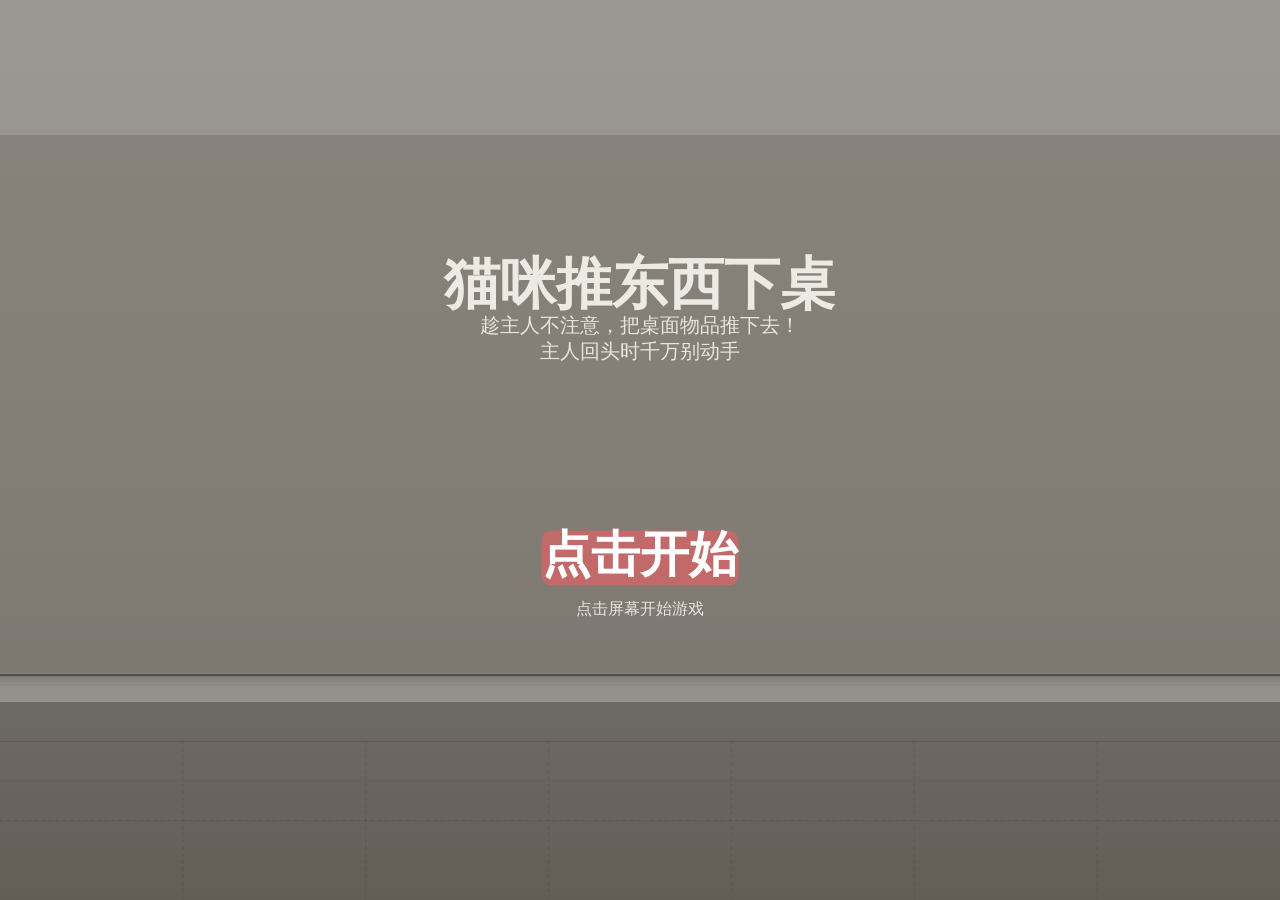
<file: index.html>
<!DOCTYPE html>
<html lang="zh-CN"><head>
  <meta charset="UTF-8">
  <meta name="viewport" content="width=device-width, initial-scale=1.0, maximum-scale=1.0, user-scalable=no">
  <title>猫咪推东西下桌</title>
  <link rel="stylesheet" href="css/style.css">
</head>
<body>
  <canvas id="game" width="711" height="962" style="touch-action: none;"></canvas>

  <!-- 顺序很重要：先配置/状态，再游戏类，最后入口 -->
  <script src="js/config.js"></script>
  <script src="js/state.js"></script>
  <script src="js/input.js"></script>
  <script src="js/audio.js"></script>
  <script src="js/game.js"></script>
  <script src="js/main.js"></script>


</body></html>
</file>
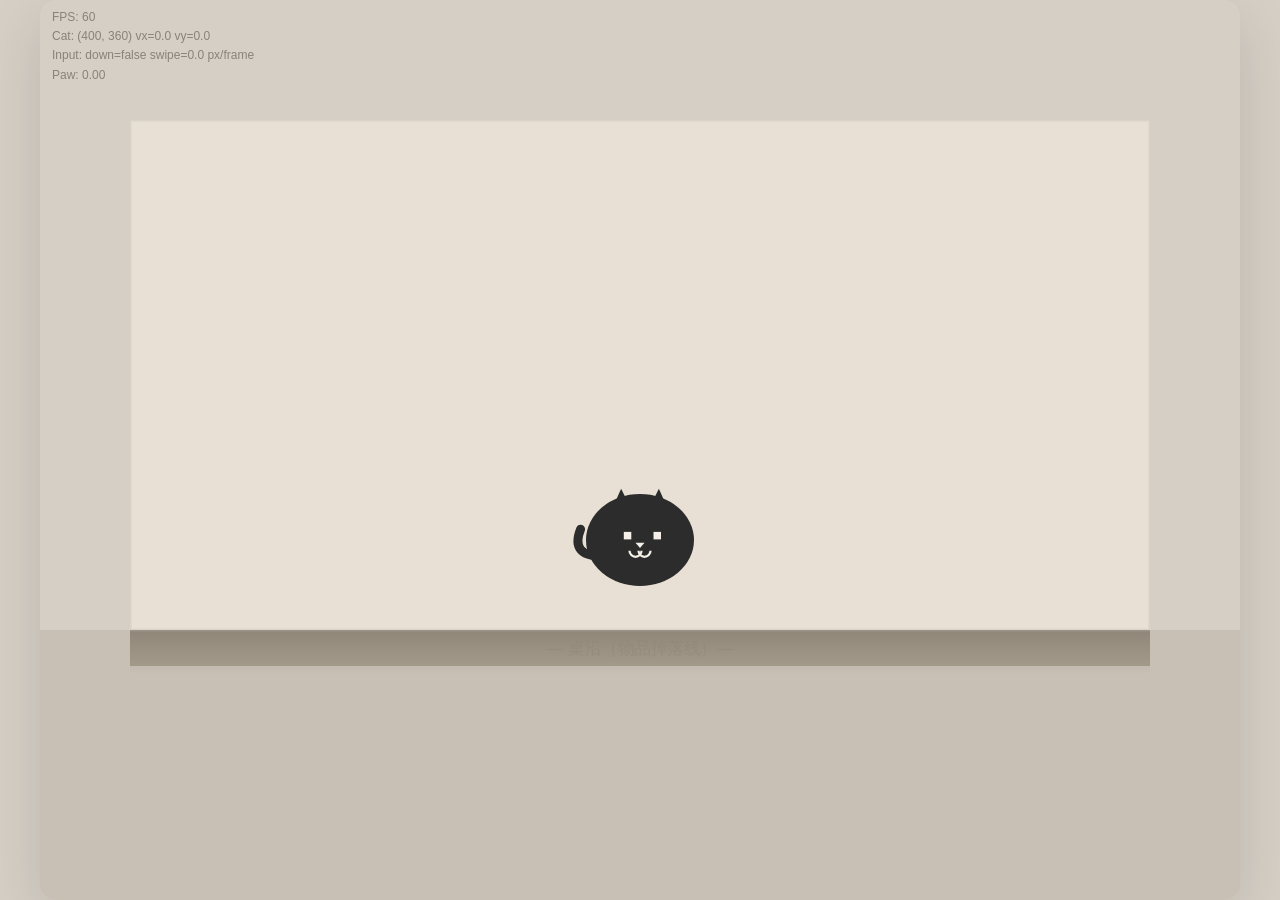
<file: step1_basic_setup.html>
<!DOCTYPE html>
<html lang="zh-CN">
<head>
    <meta charset="UTF-8">
    <meta name="viewport" content="width=device-width, initial-scale=1.0, user-scalable=no">
    <title>猫咪推物 - Step 1 基础搭建</title>
    <style>
        /* ===== 全局重置 ===== */
        * { margin: 0; padding: 0; box-sizing: border-box; }
        
        html, body {
            width: 100%;
            height: 100%;
            overflow: hidden;
            background: #D5CFC6; /* 莫兰迪暖灰背景 */
            font-family: -apple-system, "PingFang SC", "Microsoft YaHei", sans-serif;
            /* 禁止触摸缩放/滚动，游戏自己处理手势 */
            touch-action: none;
            -webkit-user-select: none;
            user-select: none;
        }

        body {
            display: flex;
            justify-content: center;
            align-items: center;
        }

        /* ===== 游戏容器 ===== */
        #gameContainer {
            position: relative;
        }

        canvas {
            display: block;
            border-radius: 16px;
            box-shadow: 0 20px 60px rgba(0,0,0,0.12);
            cursor: pointer;
        }

        /* ===== 调试信息（后续步骤会替换为正式 UI） ===== */
        #debug {
            position: absolute;
            top: 8px;
            left: 12px;
            font-size: 12px;
            color: #8B8276;
            pointer-events: none;
            line-height: 1.6;
        }
    </style>
</head>
<body>

<div id="gameContainer">
    <canvas id="gameCanvas"></canvas>
    <div id="debug"></div>
</div>

<script>
"use strict";

// ============================================================
//  猫咪推物 — Step 1：基础搭建
//  本步骤目标：
//    1. Canvas 初始化 + 响应式缩放
//    2. 游戏主循环
//    3. 桌面场景绘制（桌面 + 边缘 + 地板）
//    4. 极简风猫咪绘制
//    5. 猫的移动控制（鼠标/触摸拖拽 + 速度记录）
// ============================================================

// ---------- 全局配置 ----------
const CONFIG = {
    // 虚拟逻辑分辨率（游戏内部坐标都基于此）
    VIRTUAL_W: 800,
    VIRTUAL_H: 600,

    // 莫兰迪配色
    COLORS: {
        bg:        '#D5CFC6',  // 页面背景
        floor:     '#C9C0B5',  // 地板
        deskTop:   '#E8E0D5',  // 桌面
        deskEdge:  '#B8AE9E',  // 桌沿
        deskSide:  '#A89E8E',  // 桌侧
        cat:       '#2C2C2C',  // 猫剪影（深色）
        catEye:    '#F5F0E8',  // 猫眼/高光
        accent:    '#A8907E',  // 强调色
    },

    // 桌面区域（虚拟坐标）
    DESK: {
        x: 60,
        y: 80,
        w: 680,
        h: 340,
        edgeY: 420,    // 桌沿 Y 坐标（物品掉落线）
    },

    // 猫的参数
    CAT: {
        x: 400,         // 初始中心 X
        y: 360,         // 初始中心 Y（桌面中下部）
        radius: 36,     // 猫身半径
        speed: 6,       // 每帧最大移动速度
        friction: 0.85, // 惯性衰减
    },
};

// ---------- Canvas 初始化 ----------
const canvas = document.getElementById('gameCanvas');
const ctx = canvas.getContext('2d');
const debugEl = document.getElementById('debug');

let scale = 1;        // 虚拟坐标 → 屏幕坐标的缩放比
let offsetX = 0;     // 居中偏移
let offsetY = 0;

function resizeCanvas() {
    const dpr = window.devicePixelRatio || 1;
    const vw = CONFIG.VIRTUAL_W;
    const vh = CONFIG.VIRTUAL_H;

    // 计算缩放：让虚拟分辨率适配窗口
    const sx = window.innerWidth  / vw;
    const sy = window.innerHeight / vh;
    scale = Math.min(sx, sy);

    const cw = vw * scale;
    const ch = vh * scale;

    canvas.style.width  = cw + 'px';
    canvas.style.height = ch + 'px';
    canvas.width  = cw * dpr;
    canvas.height = ch * dpr;

    // 让 ctx 绘制时用虚拟坐标
    ctx.setTransform(dpr * scale, 0, 0, dpr * scale, 0, 0);
}

window.addEventListener('resize', resizeCanvas);
resizeCanvas();

// ---------- 输入系统 ----------
// 记录鼠标/触摸位置和速度
const input = {
    isDown: false,
    x: 0,
    y: 0,
    prevX: 0,
    prevY: 0,
    // 划动速度（px/帧），后续物理系统要用
    vx: 0,
    vy: 0,
    swipeSpeed: 0, // 标量速度
};

// 把屏幕坐标转换成虚拟坐标
function screenToVirtual(clientX, clientY) {
    const rect = canvas.getBoundingClientRect();
    const x = (clientX - rect.left) / scale;
    const y = (clientY - rect.top)  / scale;
    return { x, y };
}

function onPointerDown(e) {
    e.preventDefault();
    const { x, y } = screenToVirtual(
        e.touches ? e.touches[0].clientX : e.clientX,
        e.touches ? e.touches[0].clientY : e.clientY
    );
    input.isDown = true;
    input.x = input.prevX = x;
    input.y = input.prevY = y;
    input.vx = input.vy = 0;
    input.swipeSpeed = 0;
}

function onPointerMove(e) {
    if (!input.isDown) return;
    e.preventDefault();
    const { x, y } = screenToVirtual(
        e.touches ? e.touches[0].clientX : e.clientX,
        e.touches ? e.touches[0].clientY : e.clientY
    );
    input.x = x;
    input.y = y;
}

function onPointerUp(e) {
    e.preventDefault();
    input.isDown = false;
}

canvas.addEventListener('mousedown', onPointerDown);
canvas.addEventListener('mousemove', onPointerMove);
canvas.addEventListener('mouseup',   onPointerUp);
canvas.addEventListener('mouseleave', onPointerUp);
canvas.addEventListener('touchstart', onPointerDown, { passive: false });
canvas.addEventListener('touchmove',  onPointerMove, { passive: false });
canvas.addEventListener('touchend',   onPointerUp,   { passive: false });

// ---------- 猫咪状态 ----------
const cat = {
    x: CONFIG.CAT.x,
    y: CONFIG.CAT.y,
    radius: CONFIG.CAT.radius,
    vx: 0,  // 当前速度
    vy: 0,
    // 方向（用于绘制朝向）
    facing: 0, // 弧度，0=朝右
    // 眨眼
    blinkTimer: 0,
    isBlinking: false,
    // 拍击动画（爪子伸出）
    pawExtend: 0, // 0~1
    pawTimer: 0,
};

// ---------- 游戏主循环 ----------
let lastTime = 0;
let fps = 0;

function gameLoop(timestamp) {
    // 计算 deltaTime（毫秒）
    const dt = timestamp - lastTime;
    lastTime = timestamp;

    // 简易 FPS 显示
    if (dt > 0) fps = Math.round(1000 / dt);

    update(dt);
    render();

    requestAnimationFrame(gameLoop);
}

// ---------- 更新逻辑 ----------
function update(dt) {
    // --- 1. 计算输入速度 ---
    // 用当前帧位移估算划动速度
    input.vx = input.x - input.prevX;
    input.vy = input.y - input.prevY;
    input.swipeSpeed = Math.sqrt(input.vx * input.vx + input.vy * input.vy);
    input.prevX = input.x;
    input.prevY = input.y;

    // --- 2. 猫移动 ---
    if (input.isDown) {
        // 按住时：猫朝手指方向移动（牵引感）
        const dx = input.x - cat.x;
        const dy = input.y - cat.y;
        const dist = Math.sqrt(dx * dx + dy * dy);

        if (dist > 2) {
            // 限制最大速度
            const moveSpeed = Math.min(dist * 0.3, CONFIG.CAT.speed);
            cat.vx = (dx / dist) * moveSpeed;
            cat.vy = (dy / dist) * moveSpeed;
            cat.facing = Math.atan2(dy, dx);
        } else {
            cat.vx *= CONFIG.CAT.friction;
            cat.vy *= CONFIG.CAT.friction;
        }

        // 如果划动速度快 → 触发拍击动画
        if (input.swipeSpeed > 8) {
            cat.pawTimer = 200; // 持续 200ms
        }
    } else {
        // 松手后惯性减速
        cat.vx *= CONFIG.CAT.friction;
        cat.vy *= CONFIG.CAT.friction;
        if (Math.abs(cat.vx) < 0.1) cat.vx = 0;
        if (Math.abs(cat.vy) < 0.1) cat.vy = 0;
    }

    // 应用速度
    cat.x += cat.vx;
    cat.y += cat.vy;

    // 猫限制在桌面内
    const D = CONFIG.DESK;
    cat.x = Math.max(D.x + cat.radius, Math.min(D.x + D.w - cat.radius, cat.x));
    cat.y = Math.max(D.y + cat.radius, Math.min(D.y + D.h - cat.radius, cat.y));

    // --- 3. 眨眼计时 ---
    cat.blinkTimer -= dt;
    if (cat.blinkTimer <= 0) {
        if (cat.isBlinking) {
            cat.isBlinking = false;
            cat.blinkTimer = 2000 + Math.random() * 3000; // 2-5 秒后下次眨眼
        } else {
            cat.isBlinking = true;
            cat.blinkTimer = 120; // 眨眼持续 120ms
        }
    }

    // --- 4. 拍击动画衰减 ---
    if (cat.pawTimer > 0) {
        cat.pawTimer -= dt;
        cat.pawExtend = Math.min(1, cat.pawExtend + 0.15);
    } else {
        cat.pawExtend *= 0.8; // 收回
        if (cat.pawExtend < 0.01) cat.pawExtend = 0;
    }
}

// ---------- 渲染逻辑 ----------
function render() {
    // 清屏
    ctx.fillStyle = CONFIG.COLORS.bg;
    ctx.fillRect(0, 0, CONFIG.VIRTUAL_W, CONFIG.VIRTUAL_H);

    drawScene();
    drawCat();
    drawDebug();
}

// 绘制场景（桌面 + 地板 + 边缘）
function drawScene() {
    const D = CONFIG.DESK;
    const C = CONFIG.COLORS;

    // 地板
    ctx.fillStyle = C.floor;
    ctx.fillRect(0, D.edgeY, CONFIG.VIRTUAL_W, CONFIG.VIRTUAL_H - D.edgeY);

    // 桌侧（薄边）
    ctx.fillStyle = C.deskSide;
    ctx.fillRect(D.x, D.edgeY, D.w, 24);

    // 桌沿线（高亮）
    ctx.strokeStyle = C.deskEdge;
    ctx.lineWidth = 2;
    ctx.beginPath();
    ctx.moveTo(D.x, D.edgeY);
    ctx.lineTo(D.x + D.w, D.edgeY);
    ctx.stroke();

    // 桌面
    ctx.fillStyle = C.deskTop;
    ctx.fillRect(D.x, D.y, D.w, D.edgeY - D.y);

    // 桌面边框（轻微）
    ctx.strokeStyle = 'rgba(0,0,0,0.06)';
    ctx.lineWidth = 1;
    ctx.strokeRect(D.x + 0.5, D.y + 0.5, D.w - 1, D.edgeY - D.y - 1);

    // 桌沿下方渐变阴影（物品掉落区域提示）
    const grad = ctx.createLinearGradient(0, D.edgeY, 0, D.edgeY + 30);
    grad.addColorStop(0, 'rgba(0,0,0,0.15)');
    grad.addColorStop(1, 'rgba(0,0,0,0)');
    ctx.fillStyle = grad;
    ctx.fillRect(D.x, D.edgeY, D.w, 30);

    // 桌面底部文字标注
    ctx.fillStyle = 'rgba(139,130,118,0.35)';
    ctx.font = '11px -apple-system, sans-serif';
    ctx.textAlign = 'center';
    ctx.fillText('— 桌沿（物品掉落线）—', CONFIG.VIRTUAL_W / 2, D.edgeY + 16);
}

// 绘制极简风猫咪
function drawCat() {
    const C = CONFIG.COLORS;
    const r = cat.radius;

    ctx.save();
    ctx.translate(cat.x, cat.y);

    // --- 猫身（椭圆剪影）---
    ctx.fillStyle = C.cat;
    ctx.beginPath();
    ctx.ellipse(0, 0, r, r * 0.85, 0, 0, Math.PI * 2);
    ctx.fill();

    // --- 猫耳朵（两个三角形）---
    ctx.beginPath();
    ctx.moveTo(-r * 0.55, -r * 0.5);
    ctx.lineTo(-r * 0.35, -r * 0.95);
    ctx.lineTo(-r * 0.15, -r * 0.55);
    ctx.closePath();
    ctx.fill();

    ctx.beginPath();
    ctx.moveTo(r * 0.55, -r * 0.5);
    ctx.lineTo(r * 0.35, -r * 0.95);
    ctx.lineTo(r * 0.15, -r * 0.55);
    ctx.closePath();
    ctx.fill();

    // --- 猫眼（像素点风格）---
    if (cat.isBlinking) {
        // 眨眼：画一条短线
        ctx.strokeStyle = C.catEye;
        ctx.lineWidth = 2;
        ctx.beginPath();
        ctx.moveTo(-r * 0.3, -r * 0.1);
        ctx.lineTo(-r * 0.12, -r * 0.1);
        ctx.moveTo(r * 0.12, -r * 0.1);
        ctx.lineTo(r * 0.3, -r * 0.1);
        ctx.stroke();
    } else {
        // 正常眼：两个小方块（像素风）
        ctx.fillStyle = C.catEye;
        ctx.fillRect(-r * 0.3, -r * 0.15, 5, 5);
        ctx.fillRect(r * 0.25, -r * 0.15, 5, 5);
    }

    // --- 猫鼻（小三角）---
    ctx.fillStyle = C.catEye;
    ctx.beginPath();
    ctx.moveTo(-3, r * 0.05);
    ctx.lineTo(3, r * 0.05);
    ctx.lineTo(0, r * 0.15);
    ctx.closePath();
    ctx.fill();

    // --- 嘴（两条弧线 = ω 形）---
    ctx.strokeStyle = C.catEye;
    ctx.lineWidth = 1.5;
    ctx.beginPath();
    ctx.arc(-3, r * 0.2, 4, 0, Math.PI);
    ctx.stroke();
    ctx.beginPath();
    ctx.arc(3, r * 0.2, 4, 0, Math.PI);
    ctx.stroke();

    // --- 猫爪（拍击时伸出）---
    if (cat.pawExtend > 0.01) {
        const pawR = r * 0.4 * cat.pawExtend;
        const pawDist = r + pawR * 0.5;
        const px = Math.cos(cat.facing) * pawDist;
        const py = Math.sin(cat.facing) * pawDist;

        ctx.fillStyle = C.cat;
        ctx.beginPath();
        ctx.arc(px, py, pawR, 0, Math.PI * 2);
        ctx.fill();

        // 爪子高光
        ctx.fillStyle = 'rgba(245,240,232,0.3)';
        ctx.beginPath();
        ctx.arc(px - 1, py - 1, pawR * 0.4, 0, Math.PI * 2);
        ctx.fill();
    }

    // --- 尾巴（根据速度摆动）---
    const tailWag = (cat.vx + cat.vy) * 0.1;
    ctx.strokeStyle = C.cat;
    ctx.lineWidth = 6;
    ctx.lineCap = 'round';
    ctx.beginPath();
    ctx.moveTo(-r * 0.7, r * 0.3);
    ctx.quadraticCurveTo(
        -r * 1.3, r * 0.3 + tailWag,
        -r * 1.1, -r * 0.2 + tailWag * 1.5
    );
    ctx.stroke();

    ctx.restore();
}

// 调试信息
function drawDebug() {
    const lines = [
        `FPS: ${fps}`,
        `Cat: (${Math.round(cat.x)}, ${Math.round(cat.y)})  vx=${cat.vx.toFixed(1)} vy=${cat.vy.toFixed(1)}`,
        `Input: down=${input.isDown}  swipe=${input.swipeSpeed.toFixed(1)} px/frame`,
        `Paw: ${cat.pawExtend.toFixed(2)}`,
    ];
    debugEl.innerHTML = lines.join('<br>');
}

// ---------- 启动 ----------
requestAnimationFrame(gameLoop);
</script>

</body>
</html>
</file>
<file: css/style.css>
* { box-sizing: border-box; margin: 0; padding: 0; }

html, body {
  width: 100%;
  height: 100%;
  background: #2a2826;
  overflow: hidden;
  font-family: -apple-system, system-ui, 'Segoe UI', 'PingFang SC', 'Microsoft YaHei', sans-serif;
}

#game {
  display: block;
  width: 100vw;
  height: 100vh;
  /* 禁止浏览器默认手势（后面做滑动需要） */
  touch-action: none;
  -webkit-tap-highlight-color: transparent;
}
</file>
